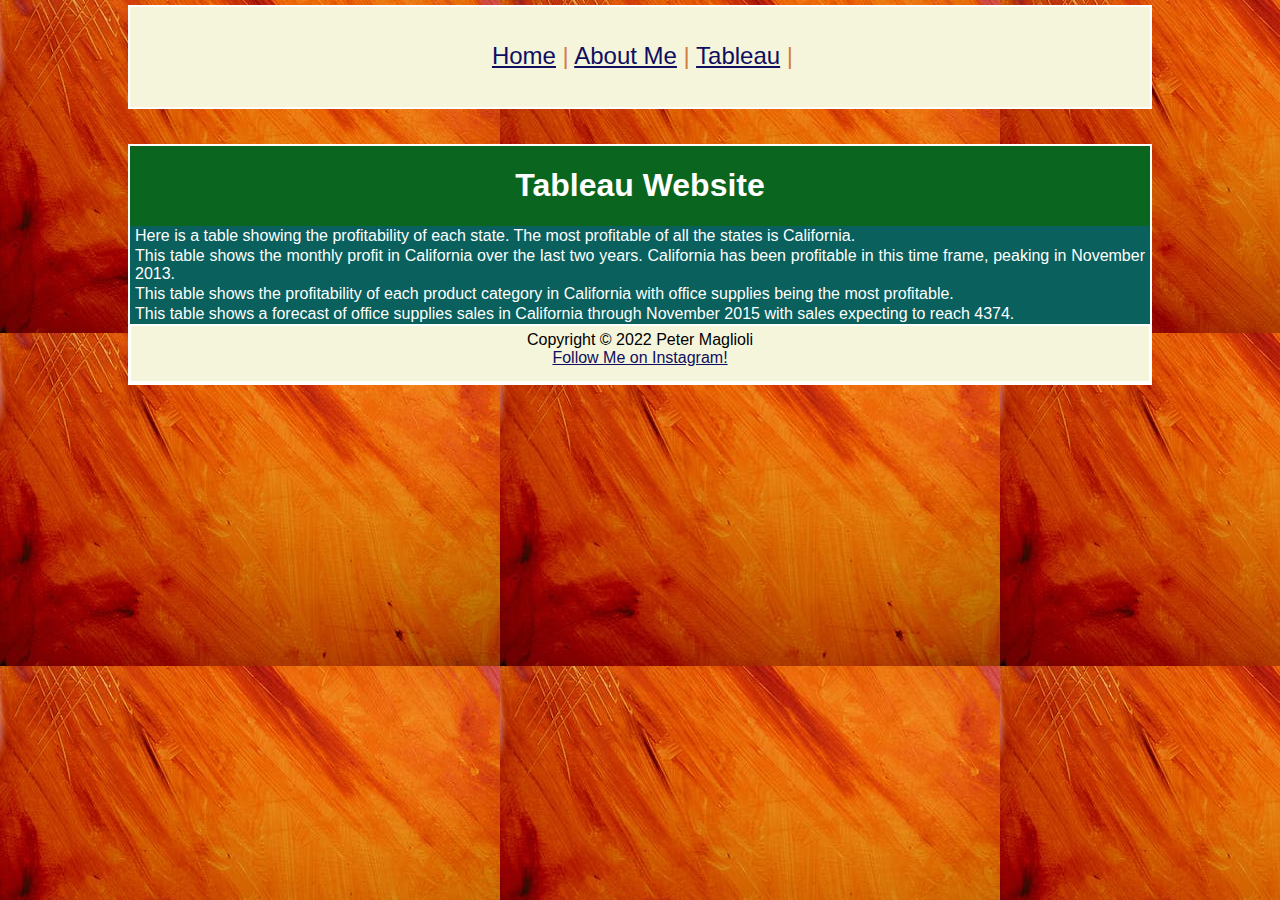
<file: html/tableau.html>
<!-- Peter Maglioli Last Edited: April 13, 2022 -->
<!DOCTYPE html>
<html lang="en">
<head>
    <title>Peter Maglioli - Tableau</title>
    <link href="../styles/bootstyles.css" rel="stylesheet" type="text/css"/>
</head>
<body>
    <div class="common header heading">
        <a href="../index.html">Home</a> |
        <a href="about.html">About Me</a> |
        <a href="tableau.html">Tableau</a> |
    </div>
    <div class="common mainbody"> 
        <h1 class="center"> Tableau Website </h1>
    <!-- Table 1 -->
    <div class='tableauPlaceholder' id='viz1649898366299' style='position: relative'>
        <noscript>
            <a href='#'>
                <img alt='Profit by State ' src='https:&#47;&#47;public.tableau.com&#47;static&#47;images&#47;MF&#47;MFN76PJHB&#47;1_rss.png' style='border: none' />
            </a>
        </noscript>
        <object class='tableauViz'  style='display:none;'>
            <param name='host_url' value='https%3A%2F%2Fpublic.tableau.com%2F' />
            <param name='embed_code_version' value='3' />
            <param name='path' value='shared&#47;MFN76PJHB' /> 
            <param name='toolbar' value='yes' />
            <param name='static_image' value='https:&#47;&#47;public.tableau.com&#47;static&#47;images&#47;MF&#47;MFN76PJHB&#47;1.png' /> 
            <param name='animate_transition' value='yes' />
            <param name='display_static_image' value='yes' />
            <param name='display_spinner' value='yes' />
            <param name='display_overlay' value='yes' />
            <param name='display_count' value='yes' />
            <param name='language' value='en-US' />
            <param name='filter' value='publish=yes' />
        </object>
    </div>                
    <script type='text/javascript'>                    
        var divElement = document.getElementById('viz1649898366299');                    
        var vizElement = divElement.getElementsByTagName('object')[0];                    
        vizElement.style.width='100%';
        vizElement.style.height=(divElement.offsetWidth*0.75)+'px';
        var scriptElement = document.createElement('script'); 
        scriptElement.src = 'https://public.tableau.com/javascripts/api/viz_v1.js';
        vizElement.parentNode.insertBefore(scriptElement, vizElement);
    </script>
    <div class="container">
        Here is a table showing the profitability of each state. The most profitable of all the states is California.
    </div>

    <!-- Table 2 -->
    <div class='tableauPlaceholder' id='viz1649899394199' style='position: relative'>
        <noscript>
            <a href='#'>
                <img alt='California Profit from 2012 to 2014 by Month ' src='https:&#47;&#47;public.tableau.com&#47;static&#47;images&#47;Ca&#47;CaliforniaSales_16498993515800&#47;Sheet2&#47;1_rss.png' style='border: none' />
            </a>
        </noscript>
        <object class='tableauViz'  style='display:none;'>
            <param name='host_url' value='https%3A%2F%2Fpublic.tableau.com%2F' />
            <param name='embed_code_version' value='3' />
            <param name='site_root' value='' />
            <param name='name' value='CaliforniaSales_16498993515800&#47;Sheet2' />
            <param name='tabs' value='no' />
            <param name='toolbar' value='yes' />
            <param name='static_image' value='https:&#47;&#47;public.tableau.com&#47;static&#47;images&#47;Ca&#47;CaliforniaSales_16498993515800&#47;Sheet2&#47;1.png' /> 
            <param name='animate_transition' value='yes' />
            <param name='display_static_image' value='yes' />
            <param name='display_spinner' value='yes' />
            <param name='display_overlay' value='yes' />
            <param name='display_count' value='yes' />
            <param name='language' value='en-US' />
            <param name='filter' value='publish=yes' />
        </object>
    </div>                
    <script type='text/javascript'>                    
        var divElement = document.getElementById('viz1649899394199');                   
        var vizElement = divElement.getElementsByTagName('object')[0];                    
        vizElement.style.width='100%';
        vizElement.style.height=(divElement.offsetWidth*0.75)+'px';                    
        var scriptElement = document.createElement('script');                    
        scriptElement.src = 'https://public.tableau.com/javascripts/api/viz_v1.js';                    
        vizElement.parentNode.insertBefore(scriptElement, vizElement);                
    </script>
    <div class="container">
        This table shows the monthly profit in California over the last two years. California has been profitable in this time frame, peaking in November 2013.
    </div>
    <!-- Table 3 -->
    <div class='tableauPlaceholder' id='viz1649900981183' style='position: relative'>
        <noscript>
            <a href='#'>
                <img alt='California Profit by Product Category ' src='https:&#47;&#47;public.tableau.com&#47;static&#47;images&#47;Ca&#47;CaliforniaProfitbyCategory_16498999910980&#47;Sheet2&#47;1_rss.png' style='border: none' />
            </a>
        </noscript>
        <object class='tableauViz'  style='display:none;'>
            <param name='host_url' value='https%3A%2F%2Fpublic.tableau.com%2F' /> 
            <param name='embed_code_version' value='3' /> <param name='site_root' value='' />
            <param name='name' value='CaliforniaProfitbyCategory_16498999910980&#47;Sheet2' />
            <param name='tabs' value='no' />
            <param name='toolbar' value='yes' />
            <param name='static_image' value='https:&#47;&#47;public.tableau.com&#47;static&#47;images&#47;Ca&#47;CaliforniaProfitbyCategory_16498999910980&#47;Sheet2&#47;1.png' /> 
            <param name='animate_transition' value='yes' />
            <param name='display_static_image' value='yes' />
            <param name='display_spinner' value='yes' />
            <param name='display_overlay' value='yes' />
            <param name='display_count' value='yes' />
            <param name='language' value='en-US' />
        </object>
    </div>               
    <script type='text/javascript'>                    
        var divElement = document.getElementById('viz1649900981183');                    
        var vizElement = divElement.getElementsByTagName('object')[0];                    
        vizElement.style.width='100%';vizElement.style.height=(divElement.offsetWidth*0.75)+'px';                    
        var scriptElement = document.createElement('script');                    
        scriptElement.src = 'https://public.tableau.com/javascripts/api/viz_v1.js';                    
        vizElement.parentNode.insertBefore(scriptElement, vizElement);                
    </script>
    <div class="container">
        This table shows the profitability of each product category in California with office supplies being the most profitable.
    </div>
    <!-- Table 4 -->
    <div class='tableauPlaceholder' id='viz1649901130384' style='position: relative'>
        <noscript>
            <a href='#'>
                <img alt='Forecast of Office Supplies in California until November 2015 ' src='https:&#47;&#47;public.tableau.com&#47;static&#47;images&#47;Fo&#47;ForecastofOfficeSupplySaleseinCalifornia&#47;Sheet2&#47;1_rss.png' style='border: none' />
            </a>
        </noscript>
        <object class='tableauViz'  style='display:none;'>
            <param name='host_url' value='https%3A%2F%2Fpublic.tableau.com%2F' /> 
            <param name='embed_code_version' value='3' /> 
            <param name='site_root' value='' />
            <param name='name' value='ForecastofOfficeSupplySaleseinCalifornia&#47;Sheet2' />
            <param name='tabs' value='no' />
            <param name='toolbar' value='yes' />
            <param name='static_image' value='https:&#47;&#47;public.tableau.com&#47;static&#47;images&#47;Fo&#47;ForecastofOfficeSupplySaleseinCalifornia&#47;Sheet2&#47;1.png' /> 
            <param name='animate_transition' value='yes' />
            <param name='display_static_image' value='yes' />
            <param name='display_spinner' value='yes' />
            <param name='display_overlay' value='yes' />
            <param name='display_count' value='yes' />
            <param name='language' value='en-US' />
        </object>
    </div>                
    <script type='text/javascript'>                    
        var divElement = document.getElementById('viz1649901130384');                    
        var vizElement = divElement.getElementsByTagName('object')[0];                    
        vizElement.style.width='100%';vizElement.style.height=(divElement.offsetWidth*0.75)+'px';                    
        var scriptElement = document.createElement('script');                    
        scriptElement.src = 'https://public.tableau.com/javascripts/api/viz_v1.js';                    
        vizElement.parentNode.insertBefore(scriptElement, vizElement);                
    </script>
    <div class="container"> 
        This table shows a forecast of office supplies sales in California through November 2015 with sales expecting to reach 4374.
    </div>
    <div class="common footer center"> Copyright &copy; 2022 Peter Maglioli <br> <a href="https://www.instagram.com/peter.maglioli/" target="_blank" title="Link to Peter's Instagram page that he doesn't use"> Follow Me on Instagram!</a></div>
</body>
</html>
</file>
<file: styles/bootstyles.css>
body{
    background-color:rgba(199, 86, 12, 0.773);
    font-family: Verdana, Geneva, Tahoma, sans-serif;
}

.common{
    background-color: beige;
    border: solid 2px white;
    position: absolute;
}
.header{
    top: 5px;
    left: 10%;
    right: 10%;
    height: 65px;
    padding-left:5px;
    padding-top:35px;
    text-align: center;
}

.mainbody{
    top: 16%;
    left: 10%;
    right: 10%;
    background: rgb(10, 102, 30);
}

.footer{
    bottom: 0px;
    height: 50px;
    left: -1px;
    right: -1px;
    position: relative;
    padding-top:5px;
    margin-right:-2px;
}

.heading{
    color:rgba(199, 86, 12, 0.773);
    font-size: x-large;
    float: right;
}
.center{
    text-align: center;
}


a {
    color:#0f0e60;
}      
a:visited {
    color:#5107d2d6;
} 
a:hover {
    color:#0fcf9594;
}   
a:active {
    color:#d23307d6;
}      

.container{
    background:rgba(9, 93, 121, 0.697);
    border-style:solid 3px;
    border-right: 10%;
    border-left: 10%;
    border-color: White;
    color: white;
    text-align: left;
    Padding-left: 5px;
    padding-top:1px;
    padding-bottom:1px;
    padding-right: 5px;
    text-align:justify;
}
h1{
    color:white;
}

body{
    background-image: url('../images/orange\ background.jpeg');
 }
</file>
